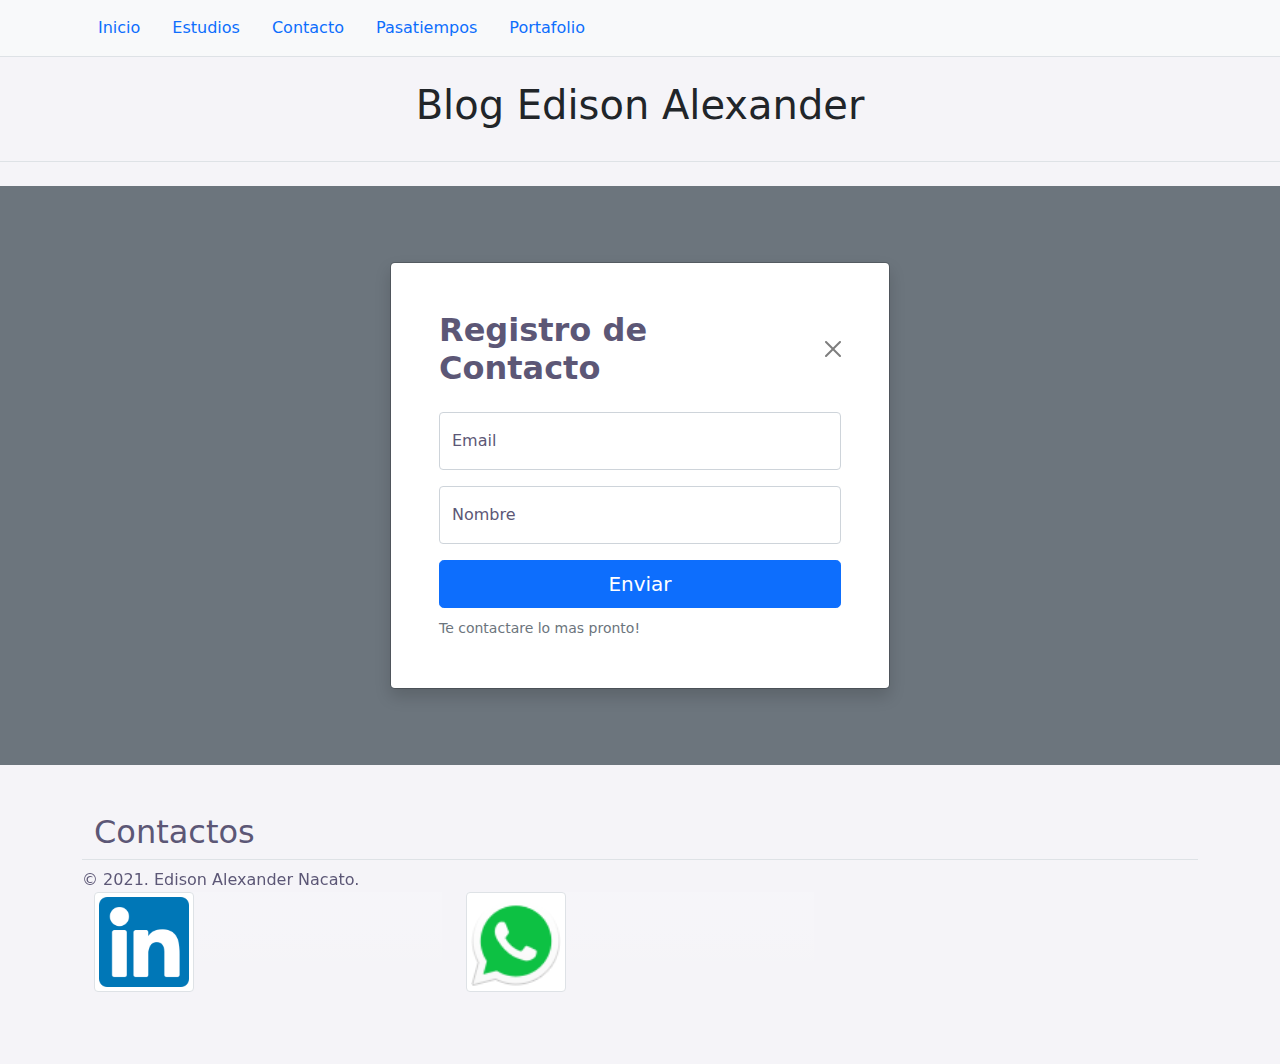
<file: contacto.html>
<!DOCTYPE html>
<html lang="es">
  <head>
    <meta charset="UTF-8">
    <meta name='title' content='Blog personal'>
    <meta name="description" content="Menu del sitio">
    <link rel="stylesheet" href="assets/css/bootstrap.css">
    <title>Contacto</title>
  </head>
  <body>


    <nav class="py-2 bg-light border-bottom">
      <div class="container d-flex flex-wrap">
        <ul class="nav me-auto">
          <li class="nav-item">
            <a class="nav-link" href="index.html">Inicio</a>
          </li>
          <li class="nav-item">
            <a class="nav-link" href="estudios.html">Estudios</a>
          </li>
          <li class="nav-item">
            <a class="nav-link" href="contacto.html">Contacto</a>
          </li>
          <li class="nav-item">
            <a class="nav-link" href="pasatiempos.html">Pasatiempos</a>
          </li>
          <li class="nav-item">
            <a class="nav-link" href="https://github.com/Sama3liz" target="_blank">Portafolio</a>
          </li>
        </ul>
      </div>
    </nav>


    <header class="py-3 mb-4 border-bottom">
      <div class="container d-flex flex-wrap justify-content-center">
        <a class="text-dark h1 nav-link none" text-decoration="none" href="#">Blog Edison Alexander</a>
      </div>
    </header>
    
    <div class="modal modal-signin position-static d-block bg-secondary py-5" tabindex="-1" role="dialog" id="modalSignin">
        <div class="modal-dialog" role="document">
          <div class="modal-content rounded-5 shadow">
            <div class="modal-header p-5 pb-4 border-bottom-0">
              <!-- <h5 class="modal-title">Modal title</h5> -->
              <h2 class="fw-bold mb-0">Registro de Contacto</h2>
              <button type="button" class="btn-close" data-bs-dismiss="modal" aria-label="Close"></button>
            </div>
      
            <div class="modal-body p-5 pt-0">
              <form class="">
                <div class="form-floating mb-3">
                  <input type="email" class="form-control rounded-4" id="floatingInput" placeholder="name@example.com">
                  <label for="floatingInput">Email</label>
                </div>
                <div class="form-floating mb-3">
                  <input type="password" class="form-control rounded-4" id="floatingPassword" placeholder="Name">
                  <label for="floatingPassword">Nombre</label>
                </div>
                <button class="w-100 mb-2 btn btn-lg rounded-4 btn-primary" type="submit">Enviar</button>
                <small class="text-muted">Te contactare lo mas pronto!</small>
              </form>
            </div>
          </div>
        </div>
      </div>

    <div class="container px-4 py-5" id="featured-3">
        <h2 class="pb-2 border-bottom">Contactos</h2>
        <div class="row g-4 py-4 row-cols-1 row-cols-lg-3">
            <div class="feature col">
                <div class="feature-icon bg-gradient">
                    <a href="https://www.linkedin.com/in/edison-alexander-nacato" target="_blank">
                        <img src="assets/img/linkedin.png" alt="linkedIn" class="img-thumbnail" width="100" height="100">
                    </a>
                </div>
            </div>
            <div class="feature col">
                <div class="feature-icon bg-gradient">
                    <a href="https://wa.me/593999708936" target="_blank">
                        <img src="assets/img/favicon-64x64.ico" alt="linkedIn" class="img-thumbnail" width="100" height="100">
                    </a>
                </div>
            </div>
        </div>
    </div>

    


    <div class="footer fixed-bottom">
      <div class="container">
        <div class="row align-items-center g-0 border-top py-2">
          <div class="col-md-6 col-12 text-center text-md-start">
            <span>&copy; 2021. Edison Alexander Nacato.</span>
          </div>
        </div>
      </div>
    </div>

  <script src="assets/js/bootstrap.bundle.js"></script>
  </body>
</html>
</file>
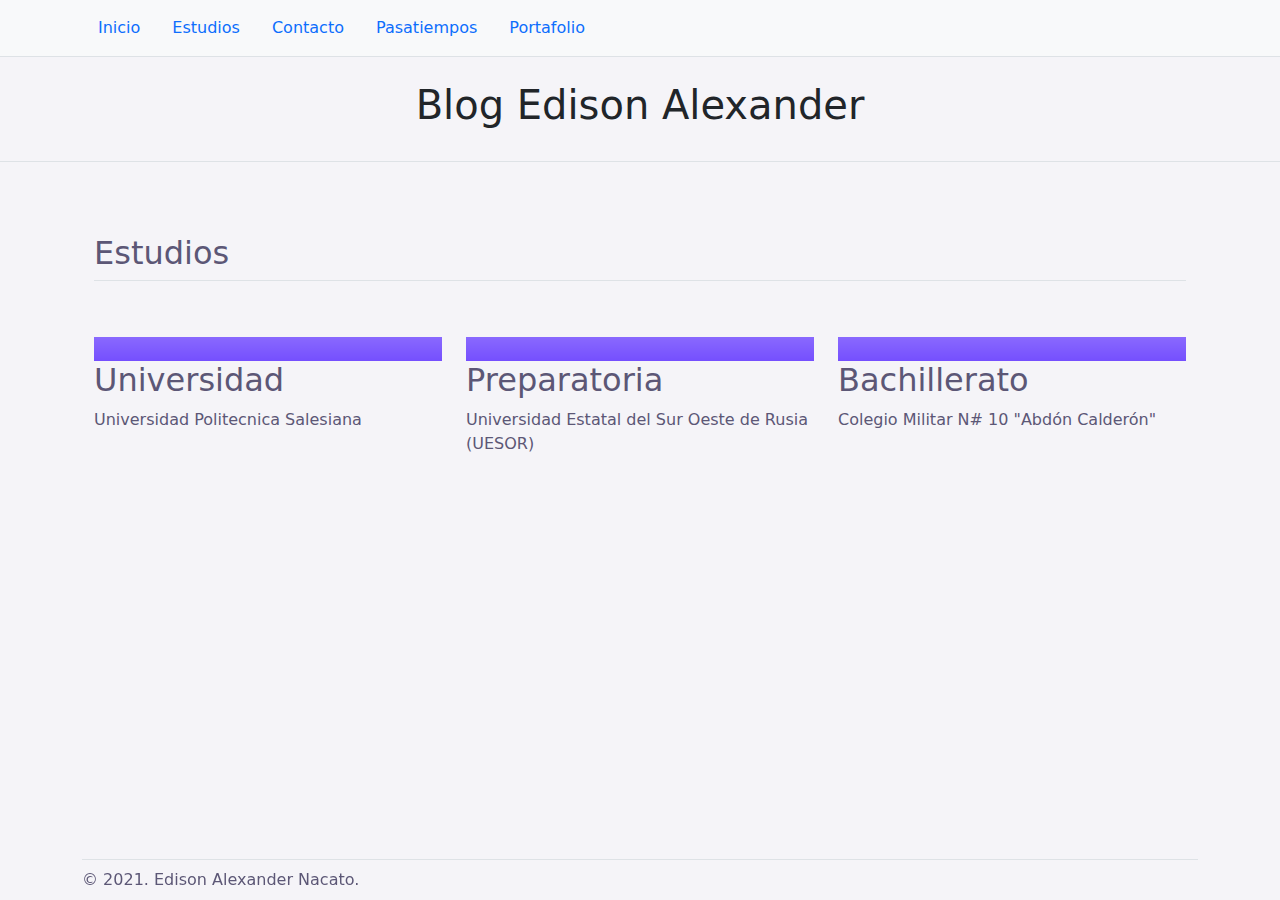
<file: estudios.html>
<!DOCTYPE html>
<html lang="es">
  <head>
    <meta charset="UTF-8">
    <meta name='title' content='Blog personal'>
    <meta name="description" content="Menu del sitio">
    <link rel="stylesheet" href="assets/css/bootstrap.css">
    <title>Estudios</title>
  </head>
  <body>


    <nav class="py-2 bg-light border-bottom">
      <div class="container d-flex flex-wrap">
        <ul class="nav me-auto">
          <li class="nav-item">
            <a class="nav-link" href="index.html">Inicio</a>
          </li>
          <li class="nav-item">
            <a class="nav-link" href="estudios.html">Estudios</a>
          </li>
          <li class="nav-item">
            <a class="nav-link" href="contacto.html">Contacto</a>
          </li>
          <li class="nav-item">
            <a class="nav-link" href="pasatiempos.html">Pasatiempos</a>
          </li>
          <li class="nav-item">
            <a class="nav-link" href="https://github.com/Sama3liz" target="_blank">Portafolio</a>
          </li>
        </ul>
      </div>
    </nav>


    <header class="py-3 mb-4 border-bottom">
      <div class="container d-flex flex-wrap justify-content-center">
        <a class="text-dark h1 nav-link none" text-decoration="none" href="#">Blog Edison Alexander</a>
      </div>
    </header>
    <div class="container px-4 py-5" id="featured-3">
      <h2 class="pb-2 border-bottom">Estudios</h2>
      <div class="row g-4 py-5 row-cols-1 row-cols-lg-3">
        <div class="feature col">
          <div class="feature-icon bg-primary bg-gradient">
            <svg class="bi" width="1em" height="1em"><use xlink:href="#collection"></use></svg>
          </div>
          <h2>Universidad</h2>
          <p>Universidad Politecnica Salesiana</p>
        </div>
        <div class="feature col">
          <div class="feature-icon bg-primary bg-gradient">
            <svg class="bi" width="1em" height="1em"><use xlink:href="#people-circle"></use></svg>
          </div>
          <h2>Preparatoria</h2>
          <p>Universidad Estatal del Sur Oeste de Rusia (UESOR)</p>
        </div>
        <div class="feature col">
          <div class="feature-icon bg-primary bg-gradient">
            <svg class="bi" width="1em" height="1em"><use xlink:href="#toggles2"></use></svg>
          </div>
          <h2>Bachillerato</h2>
          <p>Colegio Militar N# 10 "Abdón Calderón"</p>
        </div>
      </div>
    </div>

    <div class="footer fixed-bottom">
        <div class="container">
          <div class="row align-items-center g-0 border-top py-2">
            <div class="col-md-6 col-12 text-center text-md-start">
              <span>&copy; 2021. Edison Alexander Nacato.</span>
            </div>
          </div>
        </div>
      </div>
  
    <script src="assets/js/bootstrap.bundle.js"></script>
    </body>
  </html>
</file>
